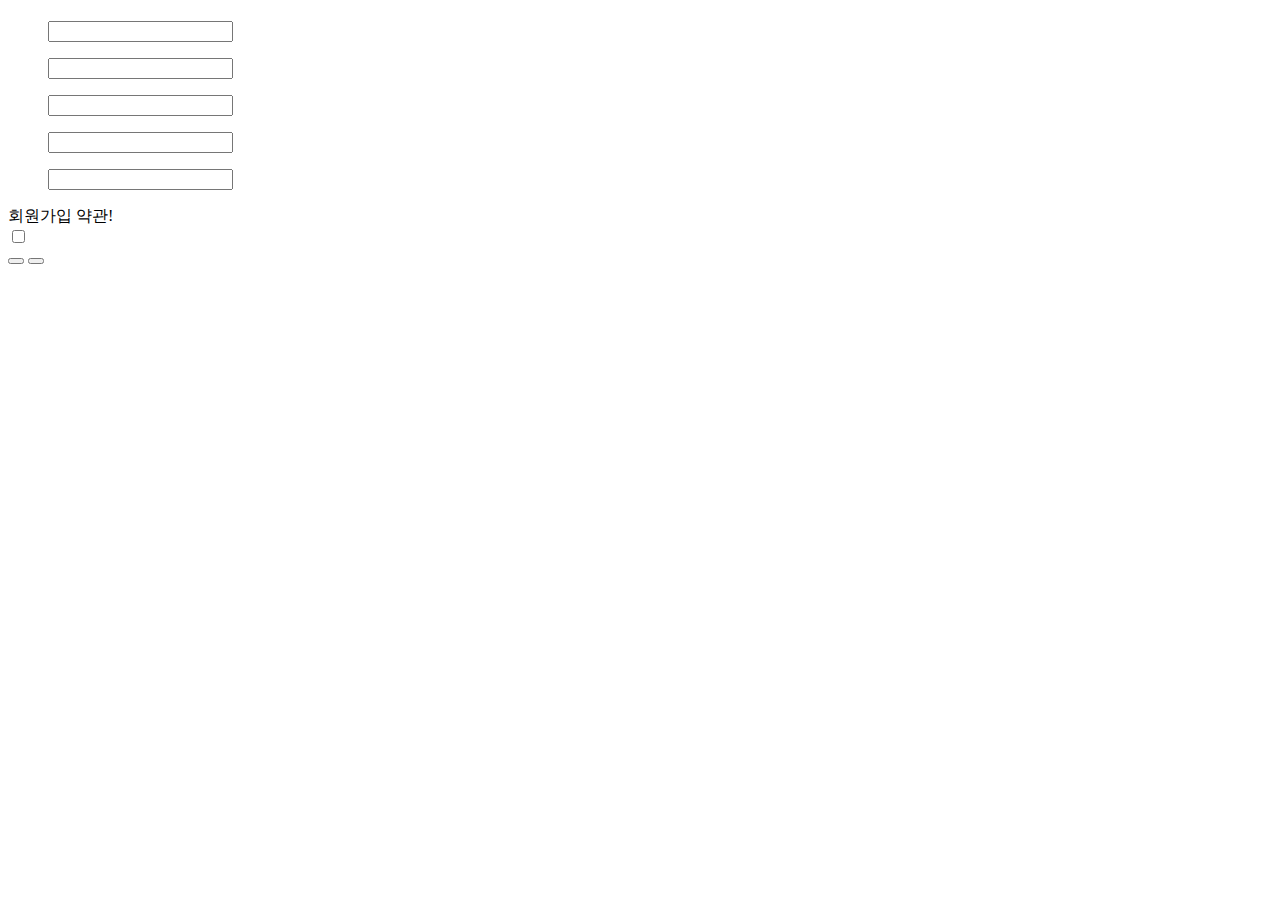
<file: src/main/resources/templates/front/member/join.html>
<!DOCTYPE html>
<html xmlns:th="http://www.thymeleaf.org"
      xmlns:layout="http://www.ultraq.net.nz/thymeleaf/layout"
      layout:decorate="~{front/layouts/main}"> <!-- main.html 연동 -->

    <main layout:fragment="content">
        <h1 th:text="#{회원가입}"></h1>
        <form name="frmRegist" method="POST" th:action="@{/member/join}" autocomplete="off" th:object="${requestJoin}"> <!-- 커맨드 객체 연동 -->
            <div class="error global" th:each="err : ${#fields.globalErrors()}" th:text="${err}"></div> <!-- 에러 출력 & 필드 연동 -->
            <dl>
                <dt th:text="#{이메일}"></dt>
                <dd>
                    <input type="text" name="email" th:field="*{email}"> <!-- th:field 써야 인식 가능 | * : RequestJoin 의 커맨드 객체 연동용-->
                    <div class="error" th:each="err : ${#fields.errors('email')}" th:text="${err}"></div>
                </dd>
            </dl>
            <dl>
                <dt th:text="#{비밀번호}"></dt>
                <dd>
                    <input type="password" name="password" th:field="*{password}">
                    <div class="error" th:each="err : ${#fields.errors('password')}" th:text="${err}"></div>
                </dd>
            </dl>
            <dl>
                <dt th:text="#{비밀번호_확인}"></dt>
                <dd>
                    <input type="password" name="confirmPassword" th:field="*{confirmPassword}">
                    <div class="error" th:each="err : ${#fields.errors('confirmPassword')}" th:text="${err}"></div>
                </dd>
            </dl>
            <dl>
                <dt th:text="#{회원명}"></dt>
                <dd>
                    <input type="text" name="userName" th:field="*{userName}">
                    <div class="error" th:each="err : ${#fields.errors('userName')}" th:text="${err}"></div>
                </dd>
            </dl>
            <dl>
                <dt th:text="#{휴대전화번호}"></dt>
                <dd>
                    <input type="text" name="mobile" th:field="*{mobile}"> <!-- * : th:object="${requestJoin}" -->
                    <div class="error" th:each="err : ${#fields.errors('mobile')}" th:text="${err}"></div>
                </dd>
            </dl>
            <div class="terms">
                <div class="tit" th:text="#{회원가입_약관}"></div>
                <div class="terms-contents">회원가입 약관!</div>

                <input type="checkbox" name="agree" value="true" id="agree" th:field="*{agree}">
                <label for="agree" th:text="#{회원가입_약관_동의}"></label>

                <div class="error" th:each="err : ${#fields.errors('agree')}" th:text="${err}"></div>
            </div>
            <div class="buttons">
                <button type="reset" th:text="#{다시입력}"></button>
                <button type="submit" th:text="#{가입하기}"></button>
            </div>
        </form>
    </main>
</html>
</file>
